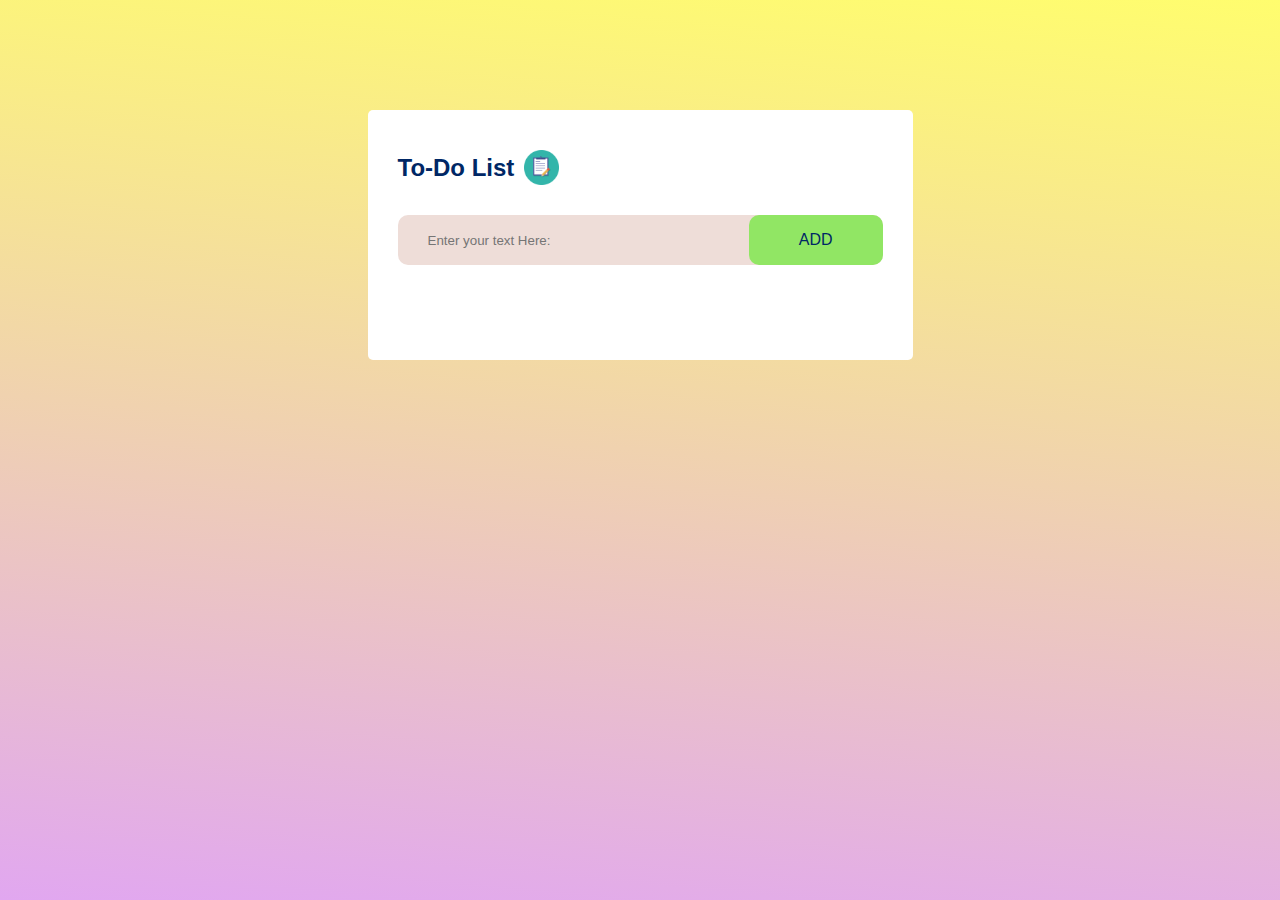
<file: index.html>
<!DOCTYPE html>
<html lang = "en">
<head>
    <meta charset = "UTF-8">
    <meta http-equiv="X-UA-Compatible" content = "IE = edge">
    <meta name="viewport" content ="width=device-width, intial-scale = 1.0">
    <title> To-Do List Application</title>
    <link rel="stylesheet" href="style.css"/>
</head>
<body>
    <div class="container">
        <div class ="todo-app">
            <h2>To-Do List<img src="images/notes.png"></h2>
            <div class="row">
                <input type = "text" id ="input-box" placeholder = "Enter your text Here: "/>
                <button onclick ="addTask()">ADD</button>
            </div>
            <ul id="list-container"></ul>
        </div>
    </div>
<script src="script.js"></script>    
</body>
</html>
</file>
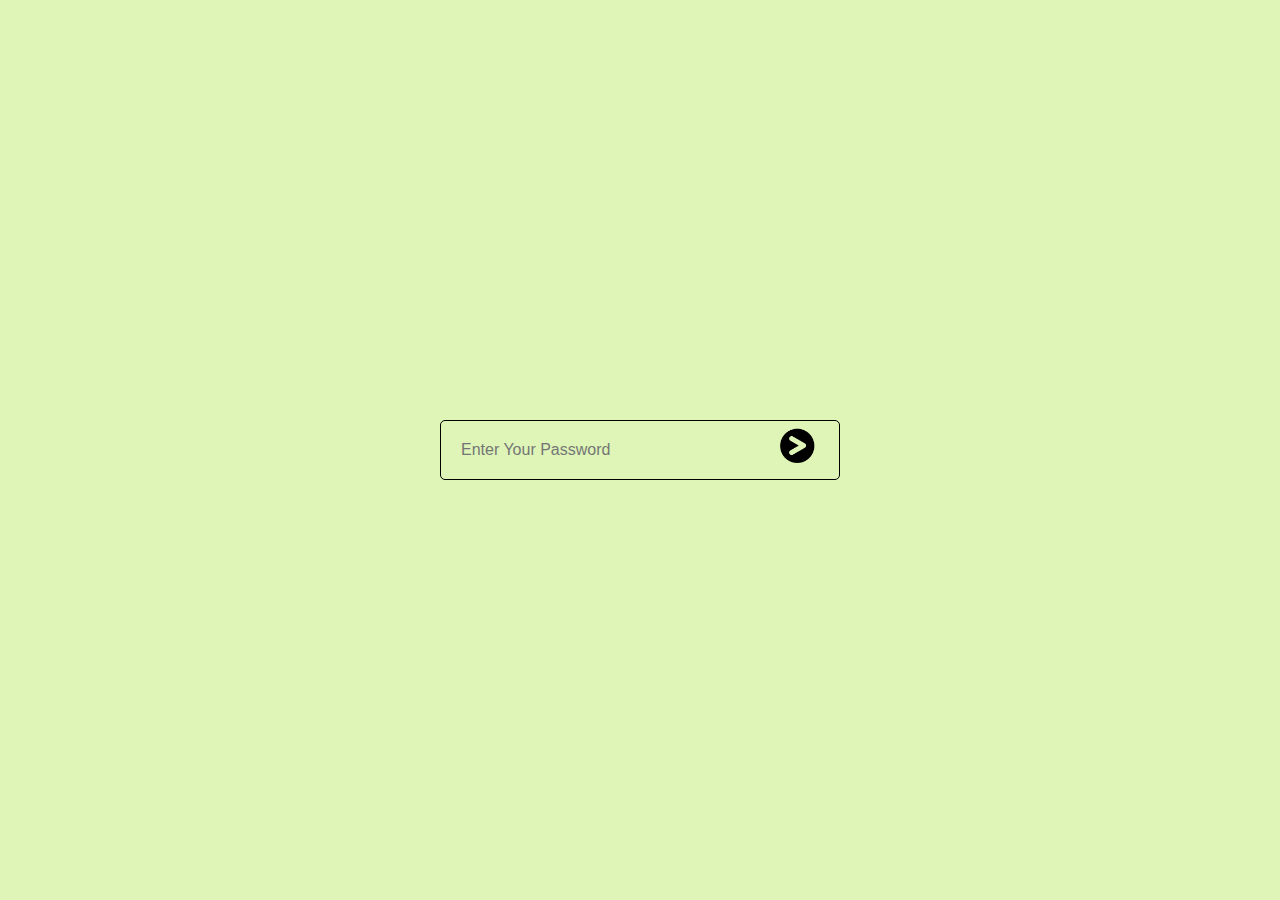
<file: PASSWORD CHECKING/index.html>
<!DOCTYPE html>
<html lang="en">
<head>
    <meta charset="UTF-8">
    <meta http-equiv ="x-ua-Compatible" content = "IE=edge">
    <meta name="viewport" content="width=device-width, intial-scale =1.0">
    <title>Password Strength Checker</title>
    <link rel="stylesheet" href="style.css">
</head>
<body>
    <div class="container">
        <div class ="input-box">
            <input type="password" id="password" placeholder="Enter Your Password">
            <button type="submit"><img src="images/arrow.png" alt="Arrow Image"></button>
            <p id = "message"><span id="strength">Weak</p>
        </div>
    </div>
    
<script src="script.js"></script>
</body>
</html>
</file>
<file: style.css>
*{

    margin: 0;
    padding:0;
    box-sizing: border-box;
    font-family: Arial, helvetica, sans-serif;
}

.container{
    width:100%;
    min-height: 100vh;
    background:linear-gradient(185deg, #fffd6e ,#e1a7f0);
    padding: 10px;

}

.todo-app{
    max-width: 545px;
    background-color: #ffffff;
    margin: 100px auto;
    padding: 40px 30px 70px;
    border-radius: 5px;
}

.todo-app h2{
    color: #002765;
    display: flex;
    align-items: center;
    margin-bottom: 30px; 
}

.todo-app h2 img{
    width: 35px;
    margin-left: 10px;
}

.todo-app:hover{
    box-shadow: 1px 2px 2px 3px black;

}

.row{
    display: flex;
    align-items:center;
    justify-content: space-between;
    background-color: rgb(238, 221, 216);
    border-radius:10px;
    padding-left: 20px;
    margin-bottom: 25px;
}
input{
    flex:1;
    border: none;
    outline: none;
    background: transparent;
    padding: 10px;
    font-weight: 14px;
}

button{
    border: none;
    outline: none;
    padding: 16px 50px;
    color: #002765;
    font-size: 16px;
    cursor: pointer;
    background-color: rgb(145, 230, 100);
    border-radius: 10px;
}

button:hover{
    background-color: #bbc6d3;
}

ul li{
    list-style:none;
    font-size: 17px;
    padding: 12px 8px 12px 50px;
    user-select: none;
    cursor: pointer;
    position:relative;
}

ul li::before{
    content: '';
    position: absolute;
    height: 28px;
    width: 28px;
    border-radius: 50%;
    background: url(images/unchecked.png);
    background-size: cover;
    background-position: center;
    top: 8px;
    left: 16px;

}

ul li.checked{
    color: #555;
    text-decoration: line-through;
}

ul li.checked::before{
    color:#666;
    background-image: url(images/checked.png);
}

ul li span{
    position: absolute;
    right: 0;
    top: 5px;
    width: 40px;
    height: 40px;
    font-size: 22px;
    color: #ef2a2a;
    line-height: 40px;
    text-align: center;
    border-radius: 50%;
}

ul li span:hover{
    background: #615858;
    
}
</file>
<file: PASSWORD CHECKING/style.css>
*{
    margin: 0;
    padding: 0;
    box-sizing: border-box;
}

.container{
    height: 100vh;
    width:100%;
    background-color: rgb(222, 245, 183);
    display: flex;
    justify-content: center;
    align-items: center;
}

.input-box{
    width: 400px;
    position: relative;
}

.input-box input{
    width: 100%;
    height: 60px;
    padding: 0px 20px;
    border: 1px solid #000000;
    outline: none;
    color: #100e0e;
    border-radius: 5px;
    font-size: 16px;
    background: transparent;
}

button{
    width: 3px;
    height: 3px;
    background: transparent;
    border: none;
    outline: none;
    border-radius: 50%;
    cursor: pointer;
    position: absolute;
    top: 16%;
    left: 85%;
    transform: translateY(-48%);
}

button img{
    width: 35px;
}
#message{
    position: absolute;
    margin-top: 5px;
    color:#061f0c;
    font-size: 16px;
    display: none;
}


input[type="password"]::-ms-reveal,
input[type="password"]::-ms-clear {
  display: none;
}

input[type="password"]::-webkit-credentials-auto-fill-button,
input[type="password"]::-webkit-textfield-decoration-container {
  display: none !important;
}

input[type="password"]::-webkit-textfield-decoration {
  display: none;
}
</file>
